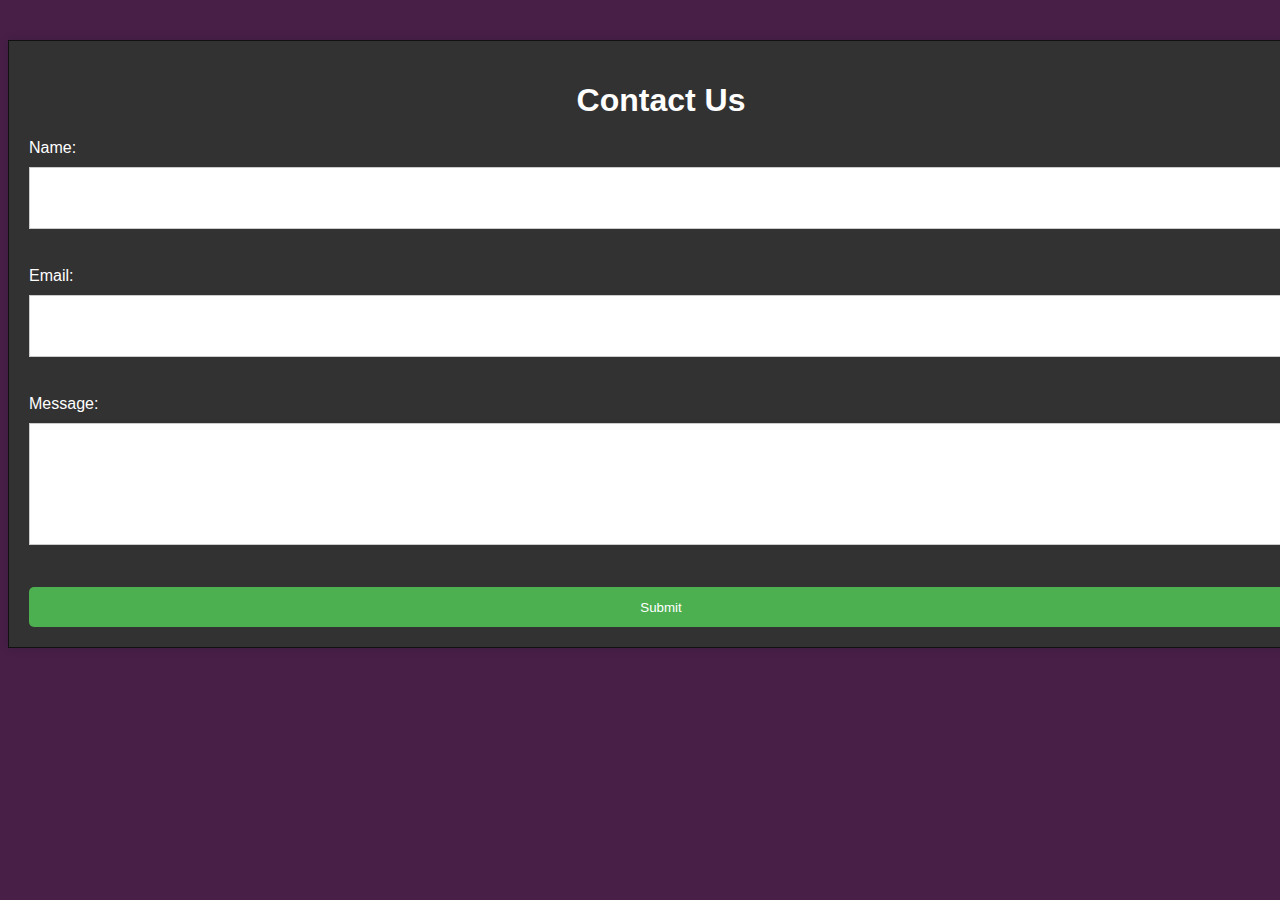
<file: index1.html>
<!DOCTYPE html>
<html lang="en">
<head>
  <meta charset="UTF-8">
  <meta name="viewport" content="width=device-width, initial-scale=1.0">
  <title>Contact me</title>
  <style>
    body {
    font-family: Arial, sans-serif;
    background-color: #f2f2f2;
}

.container {
    width: 100%;
margin: 40px auto;
    padding: 20px;
    background-color: #333232;
    border: 1px solid #111111;
    box-shadow: 0 0 10px rgba(0, 0, 0, 0.1);
}

h1 {
    text-align: center;
    margin-bottom: 20px;
}

form {
    margin-top: 20px;
}

label {
    display: block;
    margin-bottom: 10px;
}

input[type="text"], input[type="email"] {
    width: 100%;
    height: 40px;
    margin-bottom: 20px;
    padding: 10px;
    border: 1px solid #ccc;
}

textarea {
    width: 100%;
    height: 100px;
    margin-bottom: 20px;
    padding: 10px;
    border: 1px solid #ccc;
}

input[type="submit"] {
    width: 100%;
    height: 40px;
    background-color: #4CAF50;
    color: #fff;
    padding: 10px;
    border: none;
    border-radius: 5px;
    cursor: pointer;
}

input[type="submit"]:hover {
    background-color: #3e8e41;
}
  </style>
  <link rel="stylesheet" href="https://stackpath.bootstrapcdn.com/bootstrap/5.0.0-alpha1/css/bootstrap.min.css" integrity="sha384-r4NyP46KrjDleawBgD5tp8Y7UzmLA05oM1iAEQ17CSuDqnUK2+k9luXQOfXJCJ4I" crossorigin="anonymous">
</head>
<body style="background-color:rgba(48, 3, 48, 0.89); color: white;">


    
    <div class="container">
        <h1>Contact Us</h1>
        <form>
            <label for="name">Name:</label>
            <input type="text" id="name" name="name"><br><br>
            <label for="email">Email:</label>
            <input type="email" id="email" name="email"><br><br>
            <label for="message">Message:</label>
            <textarea id="message" name="message"></textarea><br><br>
            <input type="submit" value="Submit">
        </form>
    </div>
</body>
</html>






  <script src="https://stackpath.bootstrapcdn.com/bootstrap/5.0.0-alpha1/js/bootstrap.min.js" integrity="sha384-oesi62hOLfzrys4LxRF63OJCXdXDipiYWBnvTl9Y9/TRlw5xlKIEHpNyvvDShgf/" crossorigin="anonymous"></script>
  <script src="https://cdn.jsdelivr.net/npm/popper.js@1.16.0/dist/umd/popper.min.js" integrity="sha384-Q6E9RHvbIyZFJoft+2mJbHaEWldlvI9IOYy5n3zV9zzTtmI3UksdQRVvoxMfooAo" crossorigin="anonymous"></script>

</body>
</html>
</file>
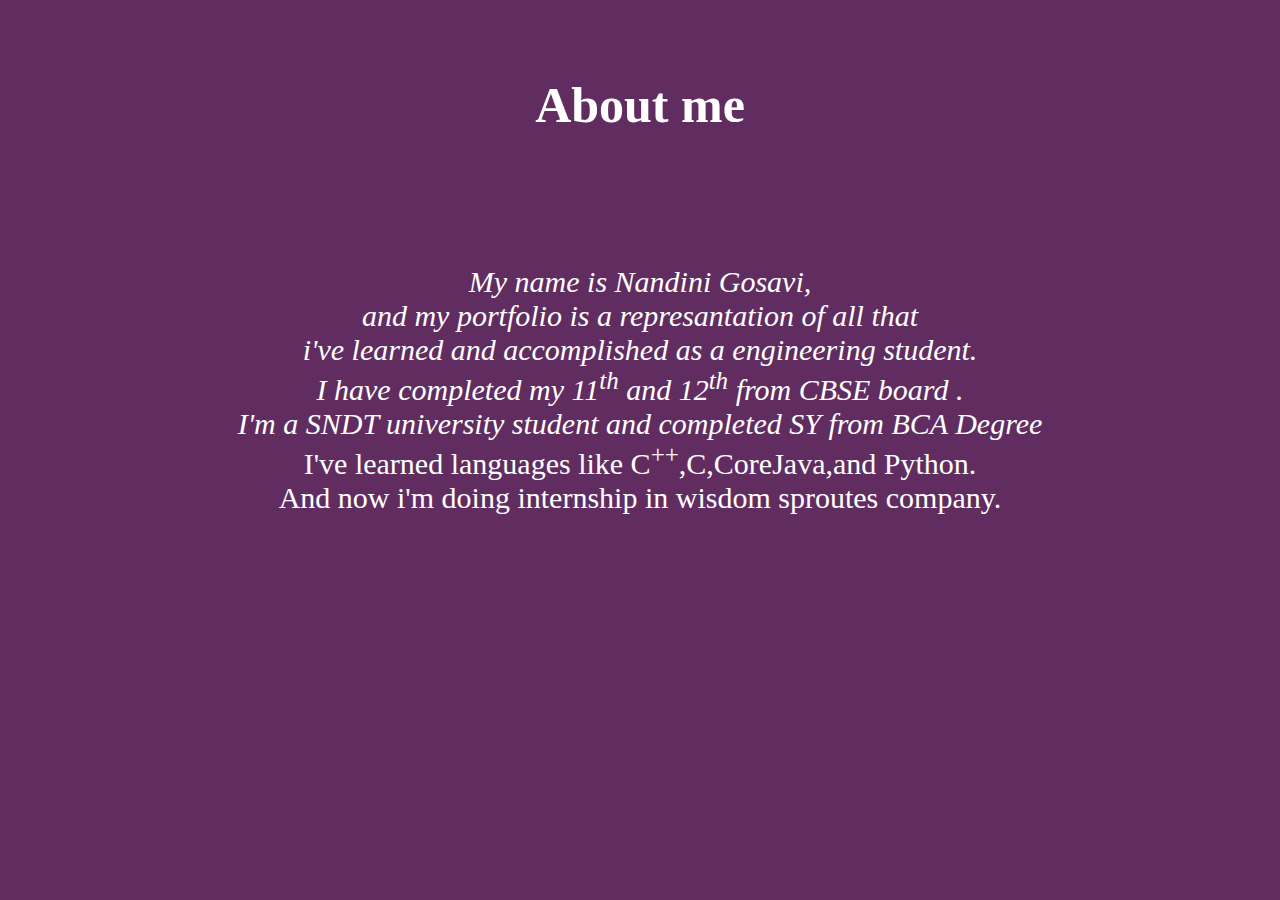
<file: index2.html>
<!DOCTYPE html>
<html lang="en">
<head>
  <meta charset="UTF-8">
  <meta name="viewport" content="width=device-width, initial-scale=1.0">
  <title>About me </title>
  <style>
    .head{
        text-align: center;
        font-size: 50px;
    }.info{
        text-align: center;
        font-size: 30px;
    }
  </style>
  <link rel="stylesheet" href="https://stackpath.bootstrapcdn.com/bootstrap/5.0.0-alpha1/css/bootstrap.min.css" integrity="sha384-r4NyP46KrjDleawBgD5tp8Y7UzmLA05oM1iAEQ17CSuDqnUK2+k9luXQOfXJCJ4I" crossorigin="anonymous">
</head>
<body style="background-color:#420442d5; color: white;">
<div class="info">
    <br>
        <h1 class="head">About me </h1>
<br>
<br>
        <p>
  <i>  My name is Nandini Gosavi,<br>and my portfolio is a represantation of all that  <br>i've learned and accomplished as a engineering student.<br>I have completed my 11<sup>th</sup> and 12<sup>th</sup> from CBSE board .<br>I'm a SNDT university student and completed SY from BCA Degree </i><br>
  I've learned languages like C<sup>++</sup>,C,CoreJava,and Python.<br>And now i'm doing internship in wisdom sproutes company.<br>

    
</p>
</div>




















  <script src="https://cdn.jsdelivr.net/npm/popper.js@1.16.0/dist/umd/popper.min.js" integrity="sha384-Q6E9RHvbIyZFJoft+2mJbHaEWldlvI9IOYy5n3zV9zzTtmI3UksdQRVvoxMfooAo" crossorigin="anonymous"></script>
  <script src="https://stackpath.bootstrapcdn.com/bootstrap/5.0.0-alpha1/js/bootstrap.min.js" integrity="sha384-oesi62hOLfzrys4LxRF63OJCXdXDipiYWBnvTl9Y9/TRlw5xlKIEHpNyvvDShgf/" crossorigin="anonymous"></script>

</body>
</html>
</file>
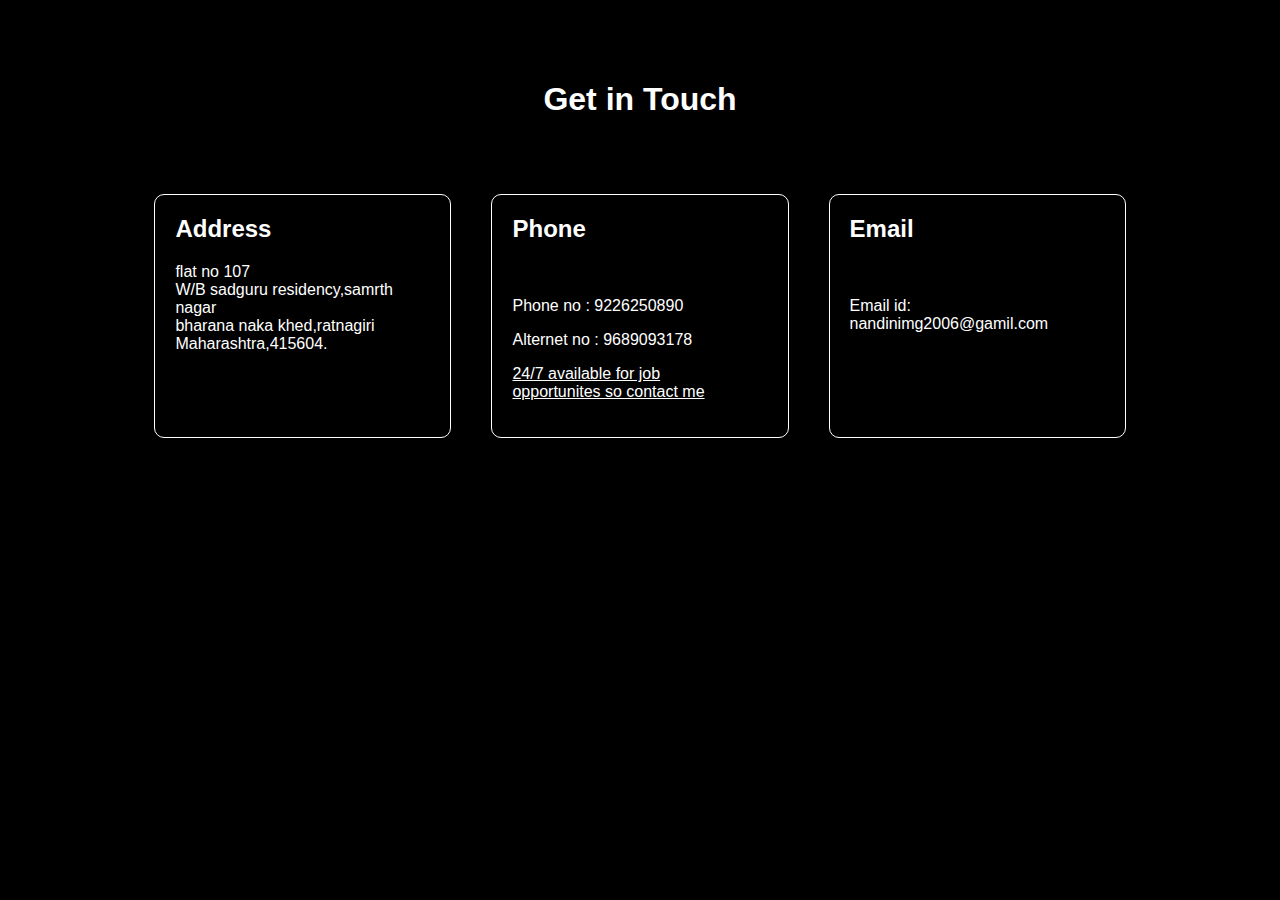
<file: index3.html>
<!DOCTYPE html>
<html lang="en">
<head>
  <meta charset="UTF-8">
  <meta name="viewport" content="width=device-width, initial-scale=1.0">
  <title>Getintouch</title>
  <style>
    body {
    font-family: Arial, sans-serif;
    background-color: #3a2f4f; 
    color: #fff; 
}

.container {
    width: 80%;
    margin: 40px auto;
    padding: 20px;
}

h1 {
    text-align: center;
    margin-bottom: 20px;
}

.contact-info {
    display: flex;
    justify-content: space-between;
}

.section {
    width: 30%;
    margin: 20px;
    padding: 20px;
    border: 1px solid #fff;
    border-radius: 10px;
    box-shadow: 0 0 10px rgba(0, 0, 0, 0.1);
}

h2 {
    margin-top: 0;
}

a {
    color: #fff;
    text-decoration: none;
}

a:hover {
    text-decoration: underline;
}
  </style>
  <link rel="stylesheet" href="https://stackpath.bootstrapcdn.com/bootstrap/5.0.0-alpha1/css/bootstrap.min.css" integrity="sha384-r4NyP46KrjDleawBgD5tp8Y7UzmLA05oM1iAEQ17CSuDqnUK2+k9luXQOfXJCJ4I" crossorigin="anonymous">
</head>
<body style="background-color: black; color: #fff;">

    <div class="container">
        <h1>Get in Touch</h1><br><br>
        <div class="contact-info">
            <div class="section">
                <h2>Address</h2>
        
                <p>flat no 107 <br> W/B sadguru residency,samrth nagar <br>bharana naka khed,ratnagiri<br>Maharashtra,415604.</p>
                
            </div>
            <div class="section">
                <h2>Phone</h2><br>
                <p>Phone no : 9226250890</p>
                <p>Alternet no : 9689093178 </p>
              <u>  <p>24/7 available for job<br> opportunites so contact me </p></u>
            </div>
            <div class="section">
                <h2>Email</h2><br>
                <p>Email id: <a href="nandinimg2006@gamil.com">nandinimg2006@gamil.com</a></p>
                
            </div>
        </div>
    </div>
<script src="https://cdn.jsdelivr.net/npm/popper.js@1.16.0/dist/umd/popper.min.js" integrity="sha384-Q6E9RHvbIyZFJoft+2mJbHaEWldlvI9IOYy5n3zV9zzTtmI3UksdQRVvoxMfooAo" crossorigin="anonymous"></script>
  <script src="https://stackpath.bootstrapcdn.com/bootstrap/5.0.0-alpha1/js/bootstrap.min.js" integrity="sha384-oesi62hOLfzrys4LxRF63OJCXdXDipiYWBnvTl9Y9/TRlw5xlKIEHpNyvvDShgf/" crossorigin="anonymous"></script>

</body>
</html>
</file>
